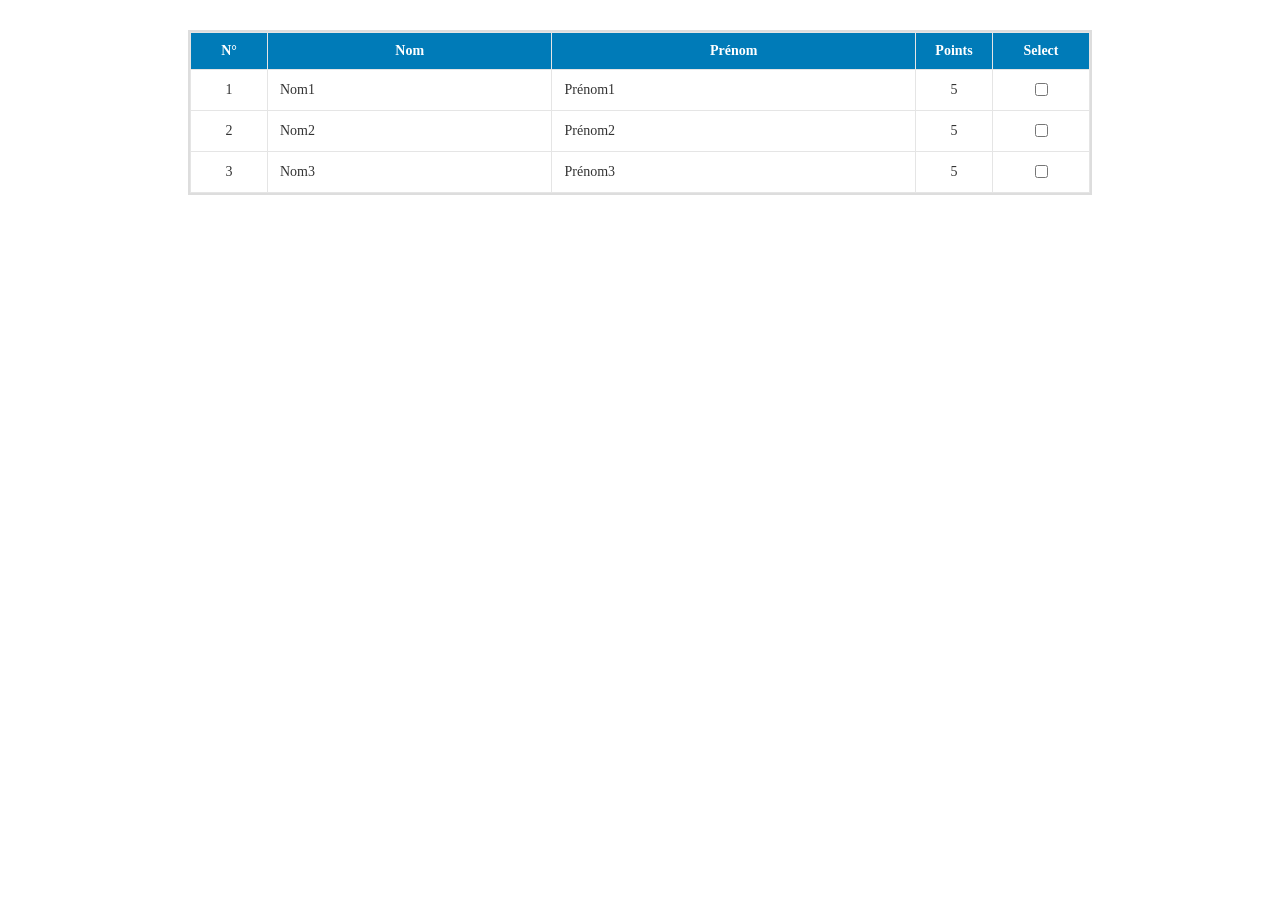
<file: etape1/index.html>
<!DOCTYPE html>
<html lang="fr">
<head>
    <meta charset="UTF-8">
    <link rel="stylesheet" href="style.css">
</head>
<body>
    <div id="table_container">
        <table id="table_persons">
            <tr>
                <th>N°</th>
                <th>Nom</th>
                <th>Prénom</th>
                <th>Points</th>
                <th>Select</th>
            </tr>
            <tr class="row">
                <td class="col_number">1</td>
                <td class="col_text">Nom1</td>
                <td class="col_text">Prénom1</td>
                <td class="col_number">5</td>
                <td class="col_chkbox"><input type="checkbox"/></td>
            </tr>
            <tr class="row">
                <td class="col_number">2</td>
                <td class="col_text">Nom2</td>
                <td class="col_text">Prénom2</td>
                <td class="col_number">5</td>
                <td class="col_chkbox"><input type="checkbox"/></td>
            </tr>
            <tr class="row">
                <td class="col_number">3</td>
                <td class="col_text">Nom3</td>
                <td class="col_text">Prénom3</td>
                <td class="col_number">5</td>
                <td class="col_chkbox"><input type="checkbox"/></td>
            </tr>
        </table>
    </div>
</body>
</html>
</file>
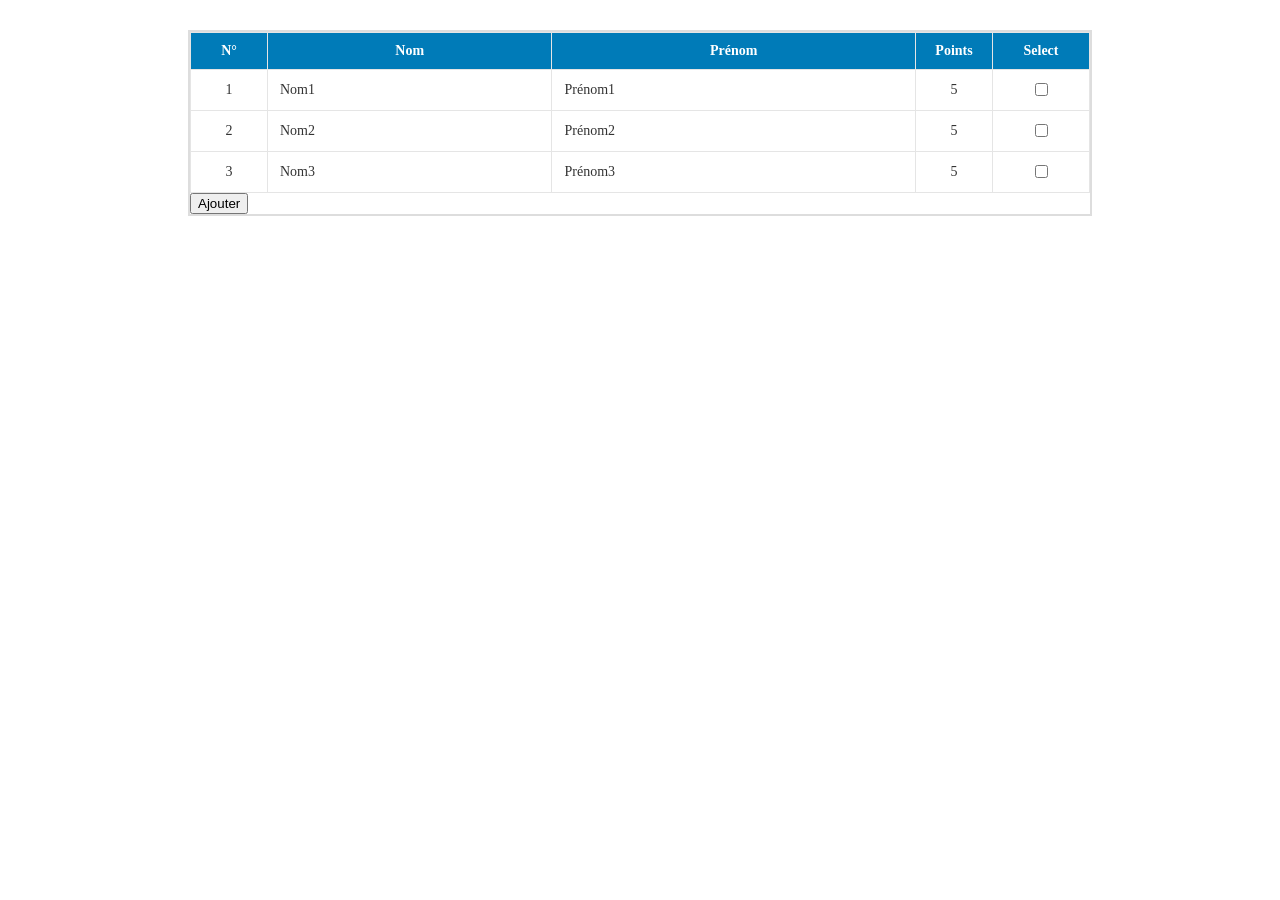
<file: etape2/index.html>
<!DOCTYPE html>
<html lang="fr">
<head>
    <meta charset="UTF-8">
    <link rel="stylesheet" href="style.css">
    <script src="script.js" defer></script>
</head>
<body>
    <div id="table_container">
        <table id="table_persons">
            <tr>
                <th>N°</th>
                <th>Nom</th>
                <th>Prénom</th>
                <th>Points</th>
                <th>Select</th>
            </tr>
            <tr class="row">
                <td class="col_number">1</td>
                <td class="col_text">Nom1</td>
                <td class="col_text">Prénom1</td>
                <td class="col_number">5</td>
                <td class="col_chkbox"><input type="checkbox"/></td>
            </tr>
            <tr class="row">
                <td class="col_number">2</td>
                <td class="col_text">Nom2</td>
                <td class="col_text">Prénom2</td>
                <td class="col_number">5</td>
                <td class="col_chkbox"><input type="checkbox"/></td>
            </tr>
            <tr class="row">
                <td class="col_number">3</td>
                <td class="col_text">Nom3</td>
                <td class="col_text">Prénom3</td>
                <td class="col_number">5</td>
                <td class="col_chkbox"><input type="checkbox"/></td>
            </tr>
        </table>
        <button onclick="doInsertRowTable(99, 'nom', 'prenom', 10)">Ajouter</button>
    </div>
</body>
</html>
</file>
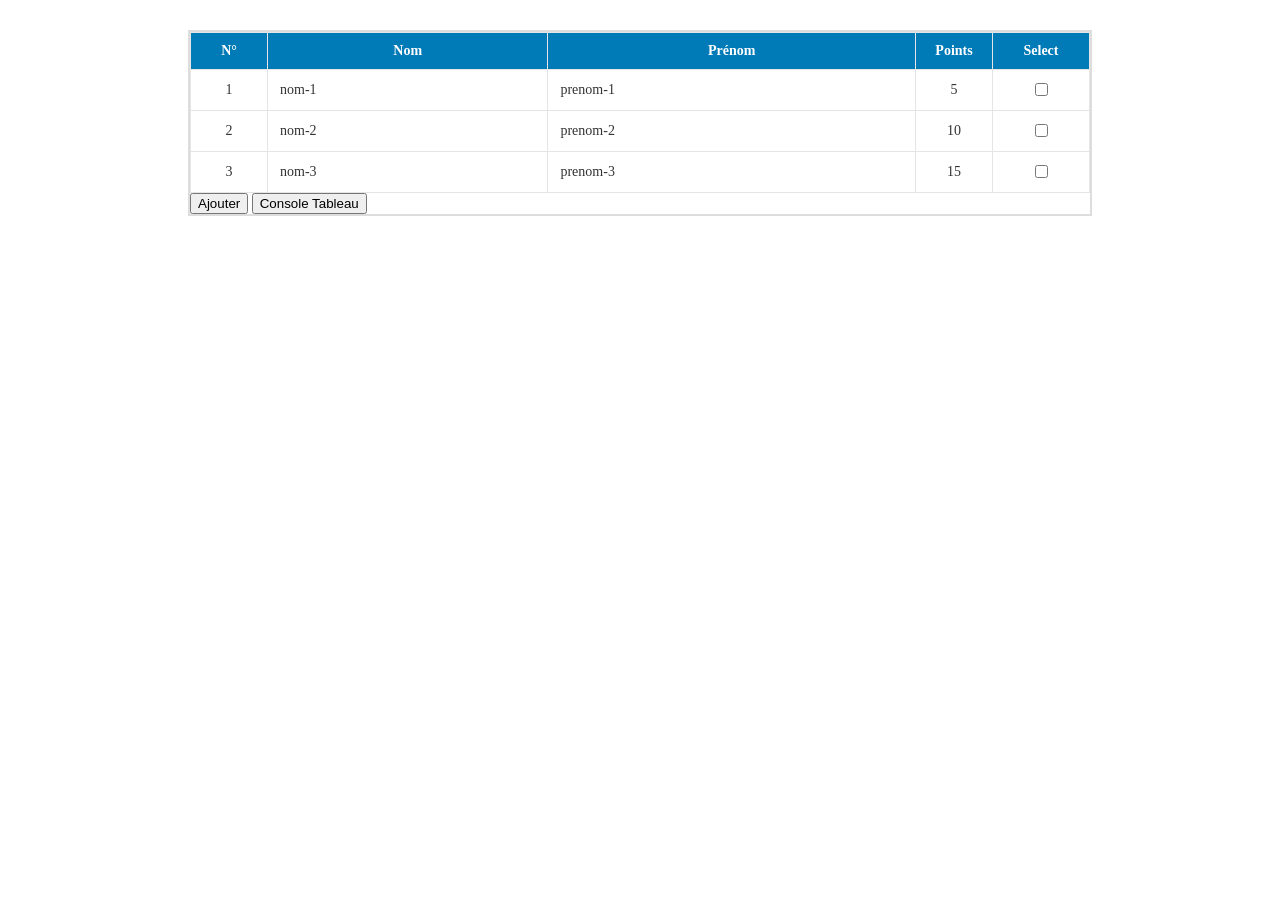
<file: etape3/index.html>
<!DOCTYPE html>
<html lang="fr">
<head>
    <meta charset="UTF-8">
    <link rel="stylesheet" href="style.css">
    <script src="script.js" defer></script>
</head>
<body>
    <div id="table_container">
        <table id="table_persons">
            <tr>
                <th>N°</th>
                <th>Nom</th>
                <th>Prénom</th>
                <th>Points</th>
                <th>Select</th>
            </tr>
        </table>
        <button onclick="doInsertRowTable(99, 'nom', 'prenom', 10)">Ajouter</button>
        <button onclick="consoleTableau()">Console Tableau</button>
    </div>
</body>
</html>
</file>
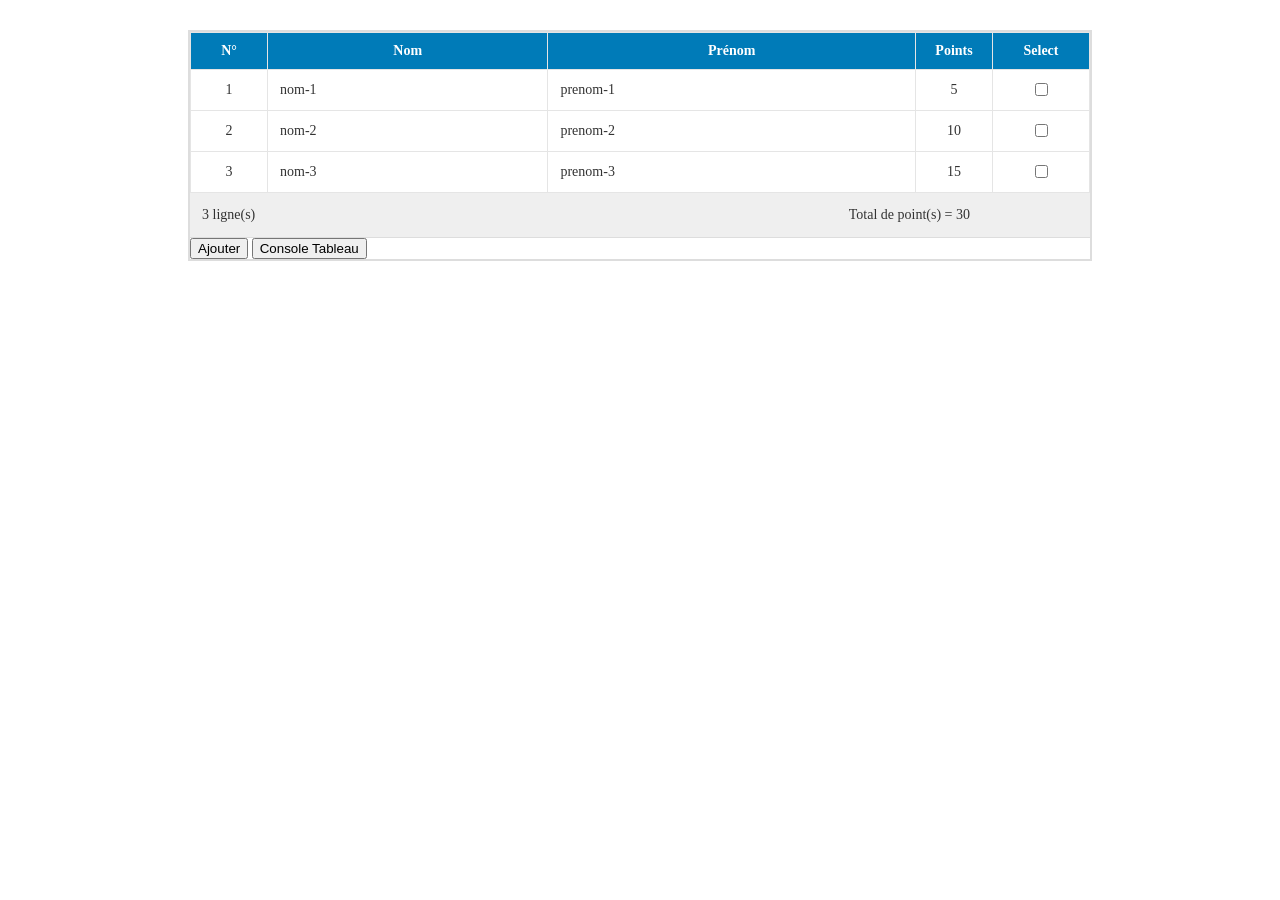
<file: etape4/index.html>
<!DOCTYPE html>
<html lang="fr">
<head>
    <meta charset="UTF-8">
    <link rel="stylesheet" href="style.css">
    <script src="script.js" defer></script>
</head>
<body>
    <div id="table_container">
        <table id="table_persons">
            <tr>
                <th>N°</th>
                <th>Nom</th>
                <th>Prénom</th>
                <th>Points</th>
                <th>Select</th>
            </tr>
        </table>
        <div id="container_summary">
            <p id="p1">0ligne(s)</p>
            <p id="p2"></p>
            <p id="p3">Total de point(s) = 0</p>
        </div>
        <button onclick="doInsert('nom', 'prenom', 10)">Ajouter</button>
        <button onclick="consoleTableau()">Console Tableau</button>
    
    </div>
</body>
</html>
</file>
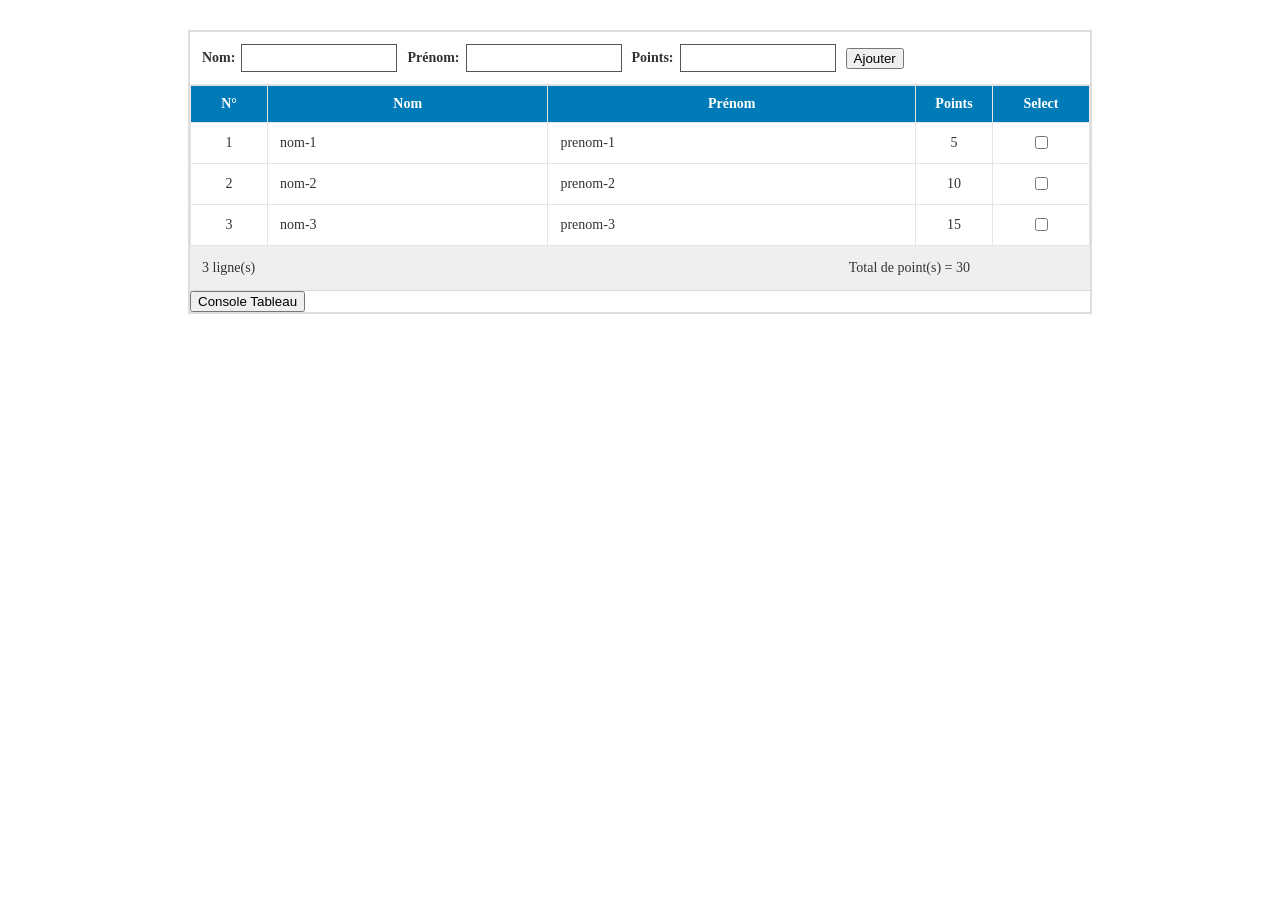
<file: etape5/index.html>
<!DOCTYPE html>
<html lang="fr">
<head>
    <meta charset="UTF-8">
    <link rel="stylesheet" href="style.css">
    <script src="script.js" defer></script>
</head>
<body>
    <div id="table_container">

        <div id="form_container">
            <div class="form_group">
                <label class="form_label">Nom:</label>
                <input type="text" id="form_nom" class="form_field"/>
            </div>
            <div class="form_group">
                <label class="form_label">Prénom:</label>
                <input type="text" id="form_prenom" class="form_field"/>
            </div>
            <div class="form_group">
                <label class="form_label">Points:</label>
                <input type="number" id="form_points" class="form_field"/>
            </div>
            <button onclick="doNewData()">Ajouter</button>
        </div>

        <table id="table_persons">
            <tr>
                <th>N°</th>
                <th>Nom</th>
                <th>Prénom</th>
                <th>Points</th>
                <th>Select</th>
            </tr>
        </table>
        <div id="container_summary">
            <p id="p1">0ligne(s)</p>
            <p id="p2"></p>
            <p id="p3">Total de point(s) = 0</p>
        </div>
        <button onclick="consoleTableau()">Console Tableau</button>
    
    </div>
</body>
</html>
</file>
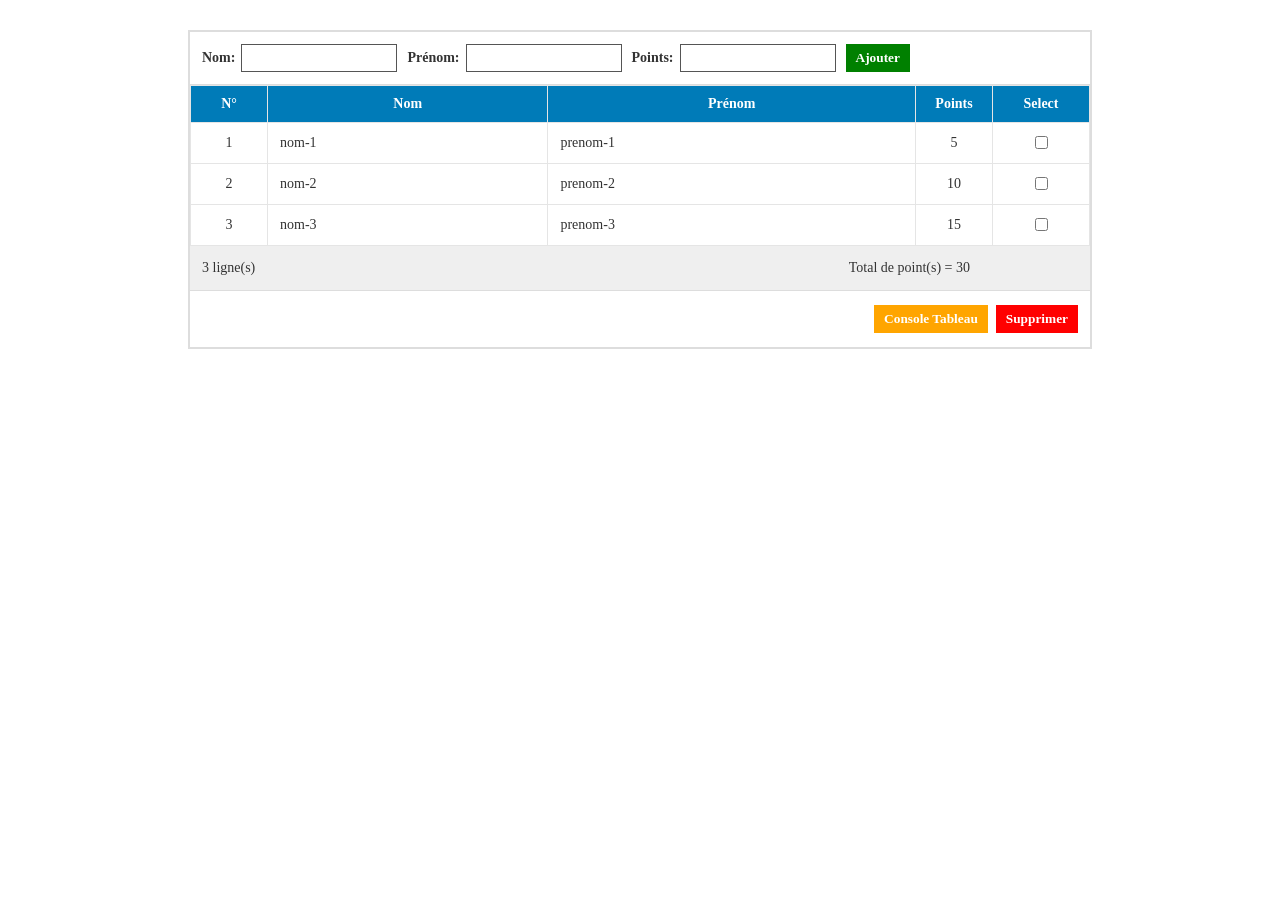
<file: etape6/index.html>
<!DOCTYPE html>
<html lang="fr">
<head>
    <meta charset="UTF-8">
    <link rel="stylesheet" href="style.css">
    <script src="script.js" defer></script>
</head>
<body>
    <div id="table_container">

        <div id="form_container">
            <div class="form_group">
                <label class="form_label">Nom:</label>
                <input type="text" id="form_nom" class="form_field"/>
            </div>
            <div class="form_group">
                <label class="form_label">Prénom:</label>
                <input type="text" id="form_prenom" class="form_field"/>
            </div>
            <div class="form_group">
                <label class="form_label">Points:</label>
                <input type="number" id="form_points" class="form_field"/>
            </div>
            <button class="btn-add" onclick="doNewData()">Ajouter</button>
        </div>

        <table id="table_persons">
            <tr>
                <th>N°</th>
                <th>Nom</th>
                <th>Prénom</th>
                <th>Points</th>
                <th>Select</th>
            </tr>
        </table>
        <div id="container_summary">
            <p id="p1">0ligne(s)</p>
            <p id="p2"></p>
            <p id="p3">Total de point(s) = 0</p>
        </div>

        <div id="container_btn">
            <button class="btn-consol"onclick="consoleTableau()">Console Tableau</button>
            <button class="btn-del" onclick="deleteRow()">Supprimer</button>
        </div>
        
    </div>
</body>
</html>
</file>
<file: etape1/style.css>
#table_container {
    width: 900px;
    max-width: 95%;
    margin: 30px auto;
    font-family: Calibri;
    font-size: 14px;
    color: #333;
    background: #fff;
    border: 2px solid #ddd;
}

table {
    width: 100%;
    border-collapse: collapse;
}

th {
    background-color: #007bb8;
    color: #fff;
    padding: 10px 8px;
    text-align: center;
    font-size: 14px;
    border: 1px solid #e5e5e5;
}

td {
    padding: 10px 8px;
    border: 1px solid #e5e5e5;
}

.col_number {
            width: 60px;
            text-align: center;
            }

.col_text {
            text-align: left;
            padding-left: 12px;
         }

.col_chkbox { 
            width: 80px; 
            text-align: center; 
            }
</file>
<file: etape2/style.css>
#table_container {
    width: 900px;
    max-width: 95%;
    margin: 30px auto;
    font-family: Calibri;
    font-size: 14px;
    color: #333;
    background: #fff;
    border: 2px solid #ddd;
}

table {
    width: 100%;
    border-collapse: collapse;
}

th {
    background-color: #007bb8;
    color: #fff;
    padding: 10px 8px;
    text-align: center;
    font-size: 14px;
    border: 1px solid #e5e5e5;
}

td {
    padding: 10px 8px;
    border: 1px solid #e5e5e5;
}

.col_number {
            width: 60px;
            text-align: center;
            }

.col_text {
            text-align: left;
            padding-left: 12px;
         }

.col_chkbox { 
            width: 80px; 
            text-align: center; 
            }
</file>
<file: etape3/style.css>
#table_container {
    width: 900px;
    max-width: 95%;
    margin: 30px auto;
    font-family: Calibri;
    font-size: 14px;
    color: #333;
    background: #fff;
    border: 2px solid #ddd;
}

table {
    width: 100%;
    border-collapse: collapse;
}

th {
    background-color: #007bb8;
    color: #fff;
    padding: 10px 8px;
    text-align: center;
    font-size: 14px;
    border: 1px solid #e5e5e5;
}

td {
    padding: 10px 8px;
    border: 1px solid #e5e5e5;
}

.col_number {
            width: 60px;
            text-align: center;
            }

.col_text {
            text-align: left;
            padding-left: 12px;
         }

.col_chkbox { 
            width: 80px; 
            text-align: center; 
            }
</file>
<file: etape4/style.css>
#table_container {
    width: 900px;
    max-width: 95%;
    margin: 30px auto;
    font-family: Calibri;
    font-size: 14px;
    color: #333;
    background: #fff;
    border: 2px solid #ddd;
}

table {
    width: 100%;
    border-collapse: collapse;
}

th {
    background-color: #007bb8;
    color: #fff;
    padding: 10px 8px;
    text-align: center;
    font-size: 14px;
    border: 1px solid #e5e5e5;
}

td {
    padding: 10px 8px;
    border: 1px solid #e5e5e5;
}

.col_number {
            width: 60px;
            text-align: center;
            }

.col_text {
            text-align: left;
            padding-left: 12px;
         }

.col_chkbox { 
            width: 80px; 
            text-align: center; 
            }

#container_summary {
    display: flex; /* p1 à gauche, p3 à droite */
    justify-content: space-between; 
    align-items: center;
    background-color: #efefef;
    padding-left: 12px;
    padding-right: 120px;
    border-bottom: 1px solid #ddd;
}
</file>
<file: etape5/style.css>
#table_container {
    width: 900px;
    max-width: 95%;
    margin: 30px auto;
    font-family: Calibri;
    font-size: 14px;
    color: #333;
    background: #fff;
    border: 2px solid #ddd;
}

table {
    width: 100%;
    border-collapse: collapse;
}

th {
    background-color: #007bb8;
    color: #fff;
    padding: 10px 8px;
    text-align: center;
    font-size: 14px;
    border: 1px solid #e5e5e5;
}

td {
    padding: 10px 8px;
    border: 1px solid #e5e5e5;
}

.col_number {
            width: 60px;
            text-align: center;
            }

.col_text {
            text-align: left;
            padding-left: 12px;
         }

.col_chkbox { 
            width: 80px; 
            text-align: center; 
            }

#container_summary {
    display: flex; /* p1 à gauche, p3 à droite */
    justify-content: space-between; 
    align-items: center;
    background-color: #efefef;
    padding-left: 12px;
    padding-right: 120px;
    border-bottom: 1px solid #ddd;
}

#form_container {
    display: flex;
    align-items: center;
    gap: 10px;
    padding: 12px;
    border-bottom: 1px solid #ddd;
}

.form_group {
    display: flex;
    align-items: center;
    gap: 6px;
}

.form_label {
    font-weight: bold;
}

.form_field {
    width: 150px;
    height: 24px;
    border: 1px solid #555;
}
</file>
<file: etape6/style.css>
#table_container {
    width: 900px;
    max-width: 95%;
    margin: 30px auto;
    font-family: Calibri;
    font-size: 14px;
    color: #333;
    background: #fff;
    border: 2px solid #ddd;
}

table {
    width: 100%;
    border-collapse: collapse;
}

th {
    background-color: #007bb8;
    color: #fff;
    padding: 10px 8px;
    text-align: center;
    font-size: 14px;
    border: 1px solid #e5e5e5;
}

td {
    padding: 10px 8px;
    border: 1px solid #e5e5e5;
}

.col_number {
            width: 60px;
            text-align: center;
            }

.col_text {
            text-align: left;
            padding-left: 12px;
         }

.col_chkbox { 
            width: 80px; 
            text-align: center; 
            }

#container_summary {
    display: flex; /* p1 à gauche, p3 à droite */
    justify-content: space-between; 
    align-items: center;
    background-color: #efefef;
    padding-left: 12px;
    padding-right: 120px;
    border-bottom: 1px solid #ddd;
}

#form_container {
    display: flex;
    align-items: center;
    gap: 10px;
    padding: 12px;
    border-bottom: 1px solid #ddd;
}

.form_group {
    display: flex;
    align-items: center;
    gap: 6px;
}

.form_label {
    font-weight: bold;
}

.form_field {
    width: 150px;
    height: 24px;
    border: 1px solid #555;
}

button {
    border: none;
    color: #fff;
    font-family: inherit;
    font-weight: bold;
    padding: 6px 10px;
    cursor: pointer;
}

.btn-add{ 
    background-color: green;
        }
.btn-del{ 
    background-color: red;
         }
.btn-consol{ 
    background-color: orange; 
            }

#container_btn {
    display: flex;
    justify-content: flex-end;
    gap: 8px;
    padding: 14px 12px;
}
</file>
